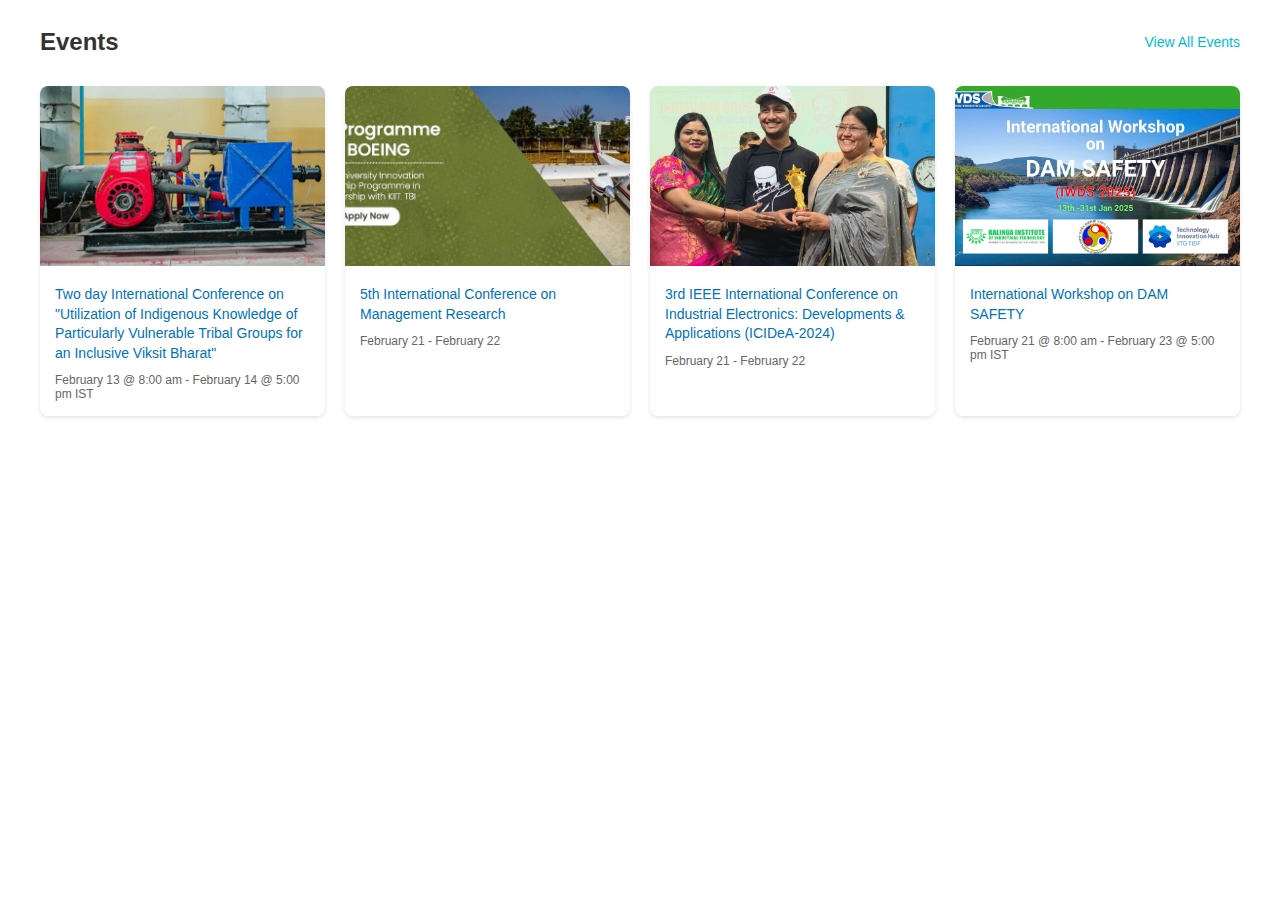
<file: DECODE/hello.html>
<!DOCTYPE html>
<html>
<head>
<style>
  .events-container {
    max-width: 1200px;
    margin: 0 auto;
    padding: 20px;
    font-family: Arial, sans-serif;
  }

  .events-header {
    display: flex;
    justify-content: space-between;
    align-items: center;
    margin-bottom: 30px;
  }

  .events-header h2 {
    color: #333;
    font-size: 24px;
    font-weight: 600;
    margin: 0;
  }

  .view-all {
    color: #00bcd4;
    text-decoration: none;
    font-size: 14px;
  }

  .events-grid {
    display: grid;
    grid-template-columns: repeat(4, 1fr);
    gap: 20px;
  }

  .event-card {
    background: #fff;
    border-radius: 8px;
    overflow: hidden;
    box-shadow: 0 2px 4px rgba(0,0,0,0.1);
    transition: transform 0.3s ease;
  }

  .event-card:hover {
    transform: translateY(-5px);
  }

  .event-image {
    width: 100%;
    height: 180px;
    object-fit: cover;
  }

  .event-content {
    padding: 15px;
  }

  .event-title {
    color: #0072bc;
    font-size: 14px;
    font-weight: 500;
    margin-bottom: 10px;
    line-height: 1.4;
    text-decoration: none;
  }

  .event-title:hover {
    text-decoration: underline;
  }

  .event-date {
    color: #666;
    font-size: 12px;
    display: block;
    margin-top: 10px;
  }

  @media (max-width: 1024px) {
    .events-grid {
      grid-template-columns: repeat(2, 1fr);
    }
  }

  @media (max-width: 640px) {
    .events-grid {
      grid-template-columns: 1fr;
    }
  }
</style>
</head>
<body>
  <div class="events-container">
    <div class="events-header">
      <h2>Events</h2>
      <a href="#" class="view-all">View All Events</a>
    </div>

    <div class="events-grid">
      <div class="event-card">
        <img src="./assets/IC-ENGINE-LAB-9-400x225.jpg" alt="Indigenous Conference" class="event-image">
        <div class="event-content">
          <a href="#" class="event-title">Two day International Conference on "Utilization of Indigenous Knowledge of Particularly Vulnerable Tribal Groups for an Inclusive Viksit Bharat"</a>
          <span class="event-date">February 13 @ 8:00 am - February 14 @ 5:00 pm IST</span>
        </div>
      </div>

      <div class="event-card">
        <img src="./assets/boying-1.jpg" alt="Management Research Conference" class="event-image">
        <div class="event-content">
          <a href="#" class="event-title">5th International Conference on Management Research</a>
          <span class="event-date">February 21 - February 22</span>
        </div>
      </div>

      <div class="event-card">
        <img src="./assets/Youth-congress-450x300 (1).jpg" alt="IEEE Conference" class="event-image">
        <div class="event-content">
          <a href="#" class="event-title">3rd IEEE International Conference on Industrial Electronics: Developments & Applications (ICIDeA-2024)</a>
          <span class="event-date">February 21 - February 22</span>
        </div>
      </div>

      <div class="event-card">
        <img src="./assets/iwdc.jpg" alt="Dam Safety Workshop" class="event-image">
        <div class="event-content">
          <a href="#" class="event-title">International Workshop on DAM SAFETY</a>
          <span class="event-date">February 21 @ 8:00 am - February 23 @ 5:00 pm IST</span>
        </div>
      </div>
    </div>
  </div>
</body>
</html>
</file>
